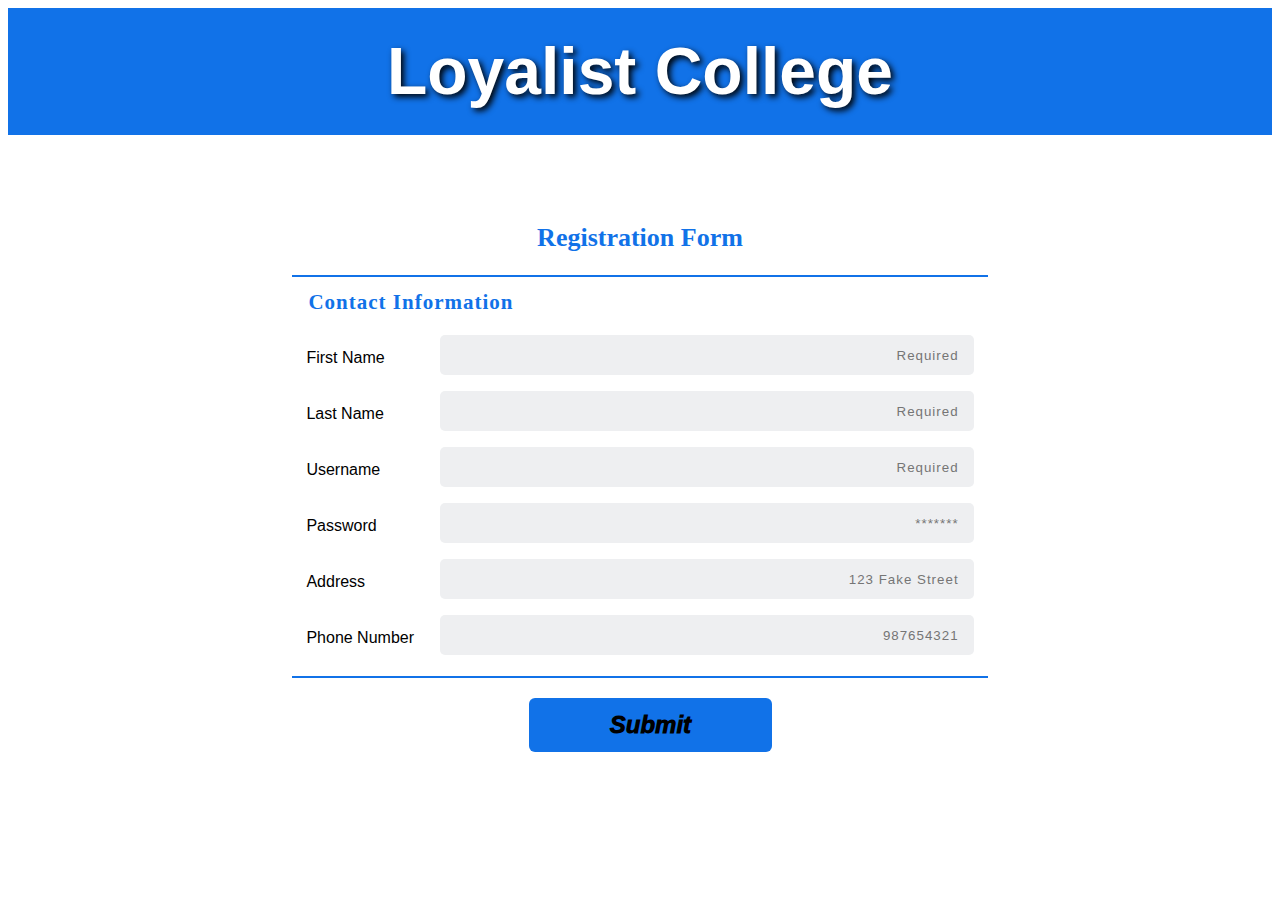
<file: form.html>
<!DOCTYPE html>
<html lang="en">

<head>
    <title>Shubham</title>


    <style>
        * {
            box-sizing: border-box;
        }

        .header {
            width: 100%;
            background-color: #1172E8;
            color: white;
            font-size: 15px;
        }

        h1 {
            margin: 0;
            text-align: center;
            font-family: 'Amaranth', sans-serif;
            text-shadow: 3px 3px 6px black;
        }

        .container {
            margin: 7% auto 0 auto;
            width: 55%;
            border-radius: 21px;
            margin-bottom: 41px;
        }

        h2 {
            font-size: 26px;
            color: #1172E8;
            text-align: center;

        }

        .border-downn {
            border-top: 2px solid #1172E8;
            margin-bottom: 2%;
        }

        .contact {
            margin-top: 4%;
            margin-bottom: 9px;
            letter-spacing: 1px;
            font-size: 21px;
            font-weight: bold;
            color: #1172E8;
        }

        fieldset {
            border: 0;
        }

        label {
            font-family: 'Maven Pro', sans-serif;
        }

        .border_3 {
            border-top: 2px solid #1172E8;
            margin-bottom: 20px;
        }

        input[type="text"],
        input[type="email"],
        input[type="number"],
        input[type="password"],
        select {
            width: 100%;
            margin-bottom: 2%;
            margin-top: 1%;
            height: 40px;
            border-radius: 5px;
            background-color: #eeeff1;
            border: 2px solid transparent;
            font-family: 'Maven Pro', sans-serif;

        }

        input[placeholder] {
            text-align: right;
            padding-right: 13px;

            letter-spacing: 1px;
        }

        .button {
            padding-top: 11px;
            padding-bottom: 11px;
            width: 35%;
            border-radius: 6px;
            border: 2px solid transparent;
            background-color: #1172E8;
            font-family: 'Maven Pro', sans-serif;
            font-style: oblique;
            font-weight: 901;
            font-size: 24px;
            margin: 0 0 0 34%;

        }

        .button:focus,
        .button:hover {
            outline: none;
            background-color: #4bdafa;
            cursor: pointer;
            color: white;
        }

        p {
            font-family: 'Maven Pro', sans-serif;
        }

        @media(min-width:760px) {

            .header {
                padding-top: 2%;
                padding-bottom: 2%;
                font-size: 30px;
            }

            h1 {

                /*text-shadow: 3px 3px 6px black;*/
                margin: 0;
                font-size: 2.2em;
                text-align: center;
                font-family: sans-serif;
            }

            .roww {
                display: flex;
                flex-direction: row;
                vertical-align: center;
                align-items: center;
            }

            label {
                width: 20%;
            }

            .tff {
                width: 80%;
            }
        }
    </style>
</head>

<body>
    <div class="header">
        <h1>Loyalist College</h1>
    </div>
    <div class="container">
        <h2>Registration Form</h2>
        <div class="border-downn"></div>
        <form onsubmit="return validateform()" name="myform">
            <fieldset>
                <legend class="contact">Contact Information</legend>
                <div class="roww"><label for="fname">First Name</label>
                    <div class="tff">
                        <input type="text" id="fname" name="first_name" placeholder="Required"><br />
                    </div>
                </div>
                <div class="roww"><label for="lname">Last Name</label>
                    <div class="tff">
                        <input type="text" id="lname" name="last_name" placeholder="Required"><br />
                    </div>
                </div>
                <div class="roww"><label for="email">Username</label>
                    <div class="tff">
                        <input type="text" id="user" name="user_name" placeholder="Required"><br />
                    </div>
                </div>
                <div class="roww"><label for="pass">Password</label>
                    <div class="tff">
                        <input type="password" id="pass" name="password" placeholder="*******"><br />
                    </div>
                </div>
                <div class="roww"><label for="address">Address</label>
                    <div class="tff">
                        <input type="text" id="address" name="address" placeholder="123 Fake Street"><br />
                    </div>
                </div>
                <div class="roww"><label for="number">
                        Phone Number</label>
                    <div class="tff">
                        <input type="text" id="number" name="phone_number" placeholder="987654321"><br />
                    </div>
                </div>

            </fieldset>
            <div class="border_3"></div>

            <input type="submit" class="button" value="Submit">


        </form>
    </div>
    <script>
        function validateform() {
            // Retrieve the values from the form fields
            var firstName = document.forms["myform"]["first_name"].value;
            var lastName = document.forms["myform"]["last_name"].value;
            var username = document.forms["myform"]["user_name"].value;
            var password = document.forms["myform"]["password"].value;
            var address = document.forms["myform"]["address"].value;
            var phoneNumber = document.forms["myform"]["phone_number"].value;

            var firstNameValue = firstName;
            var lastNameValue = lastName;
            var usernameValue = username;
            var passwordValue = password;
            var addressValue = address;
            var phoneNumberValue = phoneNumber;

            // Perform your validation logic

            if (firstName == "") {
                alert("First Name is required");
                document.forms["myform"]["first_name"].value = firstNameValue; // Restore the field value
                return false;
                // Prevent form submission
            }
            if (firstName.length < 3) {
                alert("First Name should be greater than 3");
                document.forms["myform"]["first_name"].value = firstNameValue; // Restore the field value
                return false;
                // Prevent form submission
            }
            if (firstName.includes(" ")) {
                alert("First Name cannot contain spaces");
                document.forms["myform"]["first_name"].value = firstNameValue; // Restore the field value
                return false;
            }
            if (!/^[a-zA-Z]+$/.test(firstName)) {
                alert("First Name should only contain alphabetic characters");
                document.forms["myform"]["first_name"].value = firstNameValue; // Restore the field value
                return false;
            }




            if (lastName === "") {
                alert("Last Name is required");
                document.forms["myform"]["last_name"].value = lastNameValue; // Restore the field value
                return false; // Prevent form submission
            }
            if (lastName.length < 3) {
                alert("Last Name should be greater than 3");
                document.forms["myform"]["last_name"].value = lastNameValue; // Restore the field value
                return false; // Prevent form submission
            }
            if (lastName.includes(" ")) {
                alert("Last Name cannot contain spaces");
                document.forms["myform"]["last_name"].value = lastNameValue; // Restore the field value
                return false;
            }
            if (!/^[a-zA-Z]+$/.test(lastName)) {
                alert("Last Name should only contain alphabetic characters");
                document.forms["myform"]["last_name"].value = lastNameValue; // Restore the field value
                return false;
            }




            if (username === "") {
                alert("User Name is required");
                document.forms["myform"]["user_name"].value = usernameValue; // Restore the field value
                return false; // Prevent form submission
            }
            if (username.length < 6) {
                alert("User Name should be greater than 6");
                document.forms["myform"]["user_name"].value = usernameValue; // Restore the field value
                return false; // Prevent form submission
            }
            if (username.includes(" ")) {
                document.forms["myform"]["user_name"].value = usernameValue; // Restore the field value
                return false;
            }
            if (!/^[a-zA-Z0-9]+$/.test(username)) {
                document.forms["myform"]["user_name"].value = usernameValue; // Restore the field value
                return false;
            }

            if (password.length < 8) {
                alert("Password should be at least 8 characters long");
                document.forms["myform"]["password"].value = passwordValue; // Restore the field value
                return false;
            }
            if (!/[A-Z]/.test(password)) {
                alert("Password should contain at least one uppercase letter");
                document.forms["myform"]["password"].value = passwordValue; // Restore the field value
                return false;
            }
            if (!/[a-z]/.test(password)) {
                alert("Password should contain at least one lowercase letter");
                document.forms["myform"]["password"].value = passwordValue; // Restore the field value
                return false;
            }
            if (!/\d/.test(password)) {
                alert("Password should contain at least one numeric digit");
                document.forms["myform"]["password"].value = passwordValue; // Restore the field value
                return false;
            }
            if (!/[^a-zA-Z\d]/.test(password)) {
                alert("Password should contain at least one special character");
                document.forms["myform"]["password"].value = passwordValue; // Restore the field value
                return false;
            }


            if (address === "") {
                alert("Address is required");
                document.forms["myform"]["address"].value = addressValue; // Restore the field value
                return false; // Prevent form submission
            }



            if (phoneNumber === "") {
                alert("Phone Number is required");
                document.forms["myform"]["phone_number"].value = phoneNumberValue; // Restore the field value
                return false; // Prevent form submission
            }
            if (!/^\d{10,}$/.test(phoneNumber)) {
                alert("Phone Number should contain only digits and have a minimum length of 10");
                document.forms["myform"]["phone_number"].value = phoneNumberValue; // Restore the field value
                return false;
            }


            document.forms["myform"]["last_name"].value = lastNameValue; // Restore the field value
            document.forms["myform"]["first_name"].value = firstNameValue; // Restore the field value
            document.forms["myform"]["address"].value = addressValue; // Restore the field value
            document.forms["myform"]["user_name"].value = usernameValue; // Restore the field value
            document.forms["myform"]["phone_number"].value = phoneNumberValue; // Restore the field value
            document.forms["myform"]["password"].value = passwordValue; // Restore the field value
            alert("Data Uploaded Succesfully");

        }


    </script>
</body>

</html>
</file>
